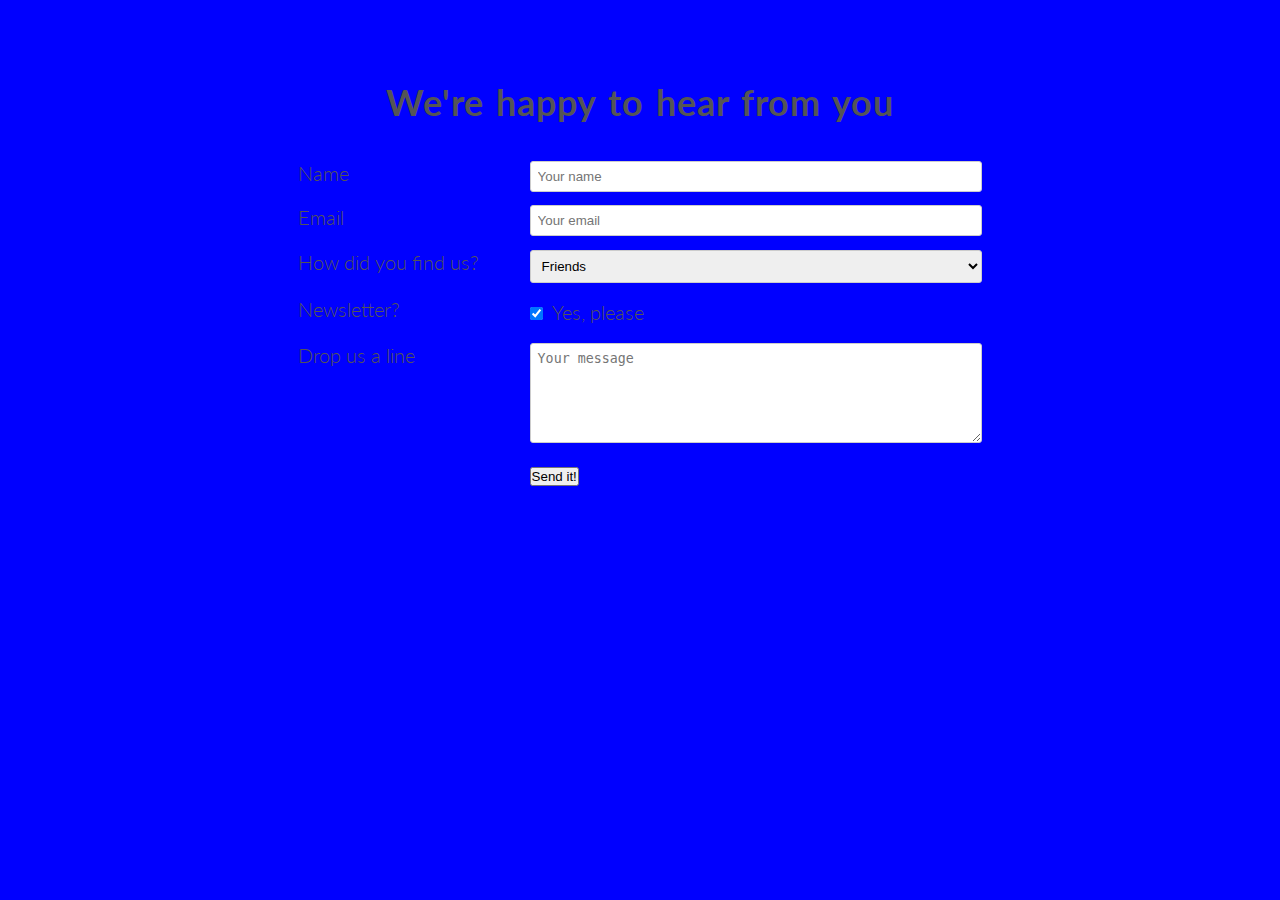
<file: Module1 Project Contact Form/index.html>
<!DOCTYPE html>
<html lang="en">
    <head>
        <meta charset="utf-8">
        <meta name="viewport" content="width=device-width, initial-scale=1.0">
        <meta name="description" content="This is just a simple contact form.">
        
        <!-- <link rel="stylesheet" type="text/css" href="vendors/css/normalize.css">
        <link rel="stylesheet" type="text/css" href="vendors/css/grid.css">
        <link rel="stylesheet" type="text/css" href="vendors/css/ionicons.min.css">
        <link rel="stylesheet" type="text/css" href="vendors/css/animate.css"> -->
        <link rel="stylesheet" type="text/css" href="contactStyle.css">
        <!-- <link rel="stylesheet" type="text/css" href="resources/css/queries.css"> -->
        <link href='http://fonts.googleapis.com/css?family=Lato:100,300,400,300italic' rel='stylesheet' type='text/css'>
        <title>contact form</title>
        <link rel="manifest" href="/resources/favicons/manifest.json">
        <link rel="shortcut icon" href="/resources/favicons/favicon.ico">
        <meta name="msapplication-TileColor" content="#da532c">
        <meta name="msapplication-TileImage" content="/resources/favicons/mstile-144x144.png">
        <meta name="msapplication-config" content="/resources/favicons/browserconfig.xml">
        <meta name="theme-color" content="#ffffff">
        
    </head>
    <body>
            <section class="section-form">
                    <div class="row">
                        <h2>We're happy to hear from you</h2>
                    </div>
                    <div class="row">
                        <form method="post" action="#" class="contact-form">
                            <div class="row">
                                <div class="col span-1-of-3">
                                    <label for="name">Name</label>
                                </div>
                                <div class="col span-2-of-3">
                                    <input type="text" name="name" id="name" placeholder="Your name" required>
                                </div>
                            </div>
                            <div class="row">
                                <div class="col span-1-of-3">
                                    <label for="email">Email</label>
                                </div>
                                <div class="col span-2-of-3">
                                    <input type="email" name="email" id="email" placeholder="Your email" required>
                                </div>
                            </div>
                            <div class="row">
                                <div class="col span-1-of-3">
                                    <label for="find-us">How did you find us?</label>
                                </div>
                                <div class="col span-2-of-3">
                                    <select name="find-us" id="find-us">
                                        <option value="friends" selected>Friends</option>
                                        <option value="search">Search engine</option>
                                        <option value="ad">Advertisement</option>
                                        <option value="other">Other</option>
                                    </select>
                                </div>
                            </div>
                            <div class="row">
                                <div class="col span-1-of-3">
                                    <label>Newsletter?</label>
                                </div>
                                <div class="col span-2-of-3">
                                    <input type="checkbox" name="news" id="news" checked> Yes, please
                                </div>
                            </div>
                            <div class="row">
                                <div class="col span-1-of-3">
                                    <label>Drop us a line</label>
                                </div>
                                <div class="col span-2-of-3">
                                    <textarea name="message" placeholder="Your message"></textarea>
                                </div>
                            </div>
                            <div class="row">
                                <div class="col span-1-of-3">
                                    <label>&nbsp;</label>
                                </div>
                                <div class="col span-2-of-3">
                                    <input type="submit" value="Send it!">
                                </div>
                            </div>
                            
                        </form>
                        
                    </div>
                </section>

    </body>
    </html>
</file>
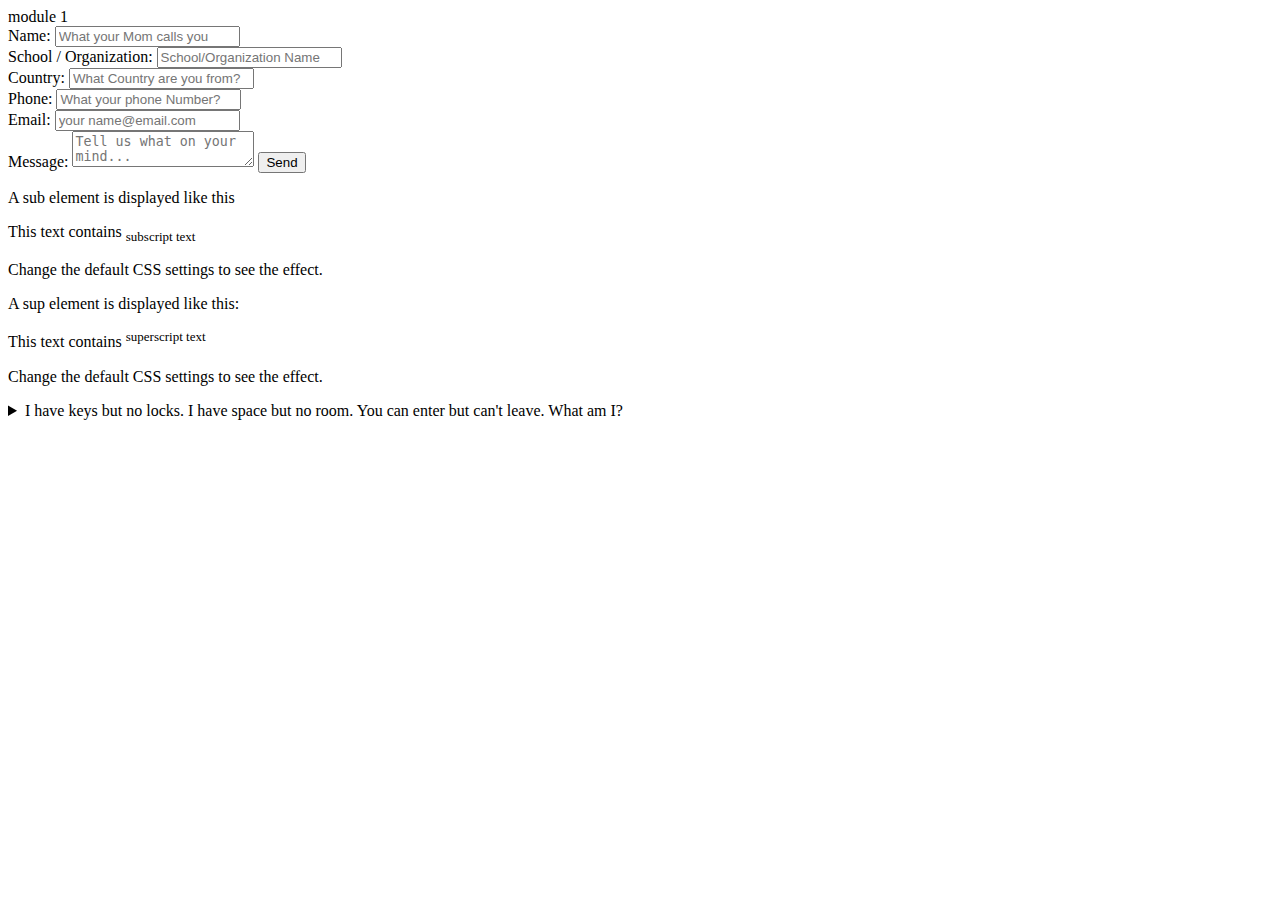
<file: Module1 Project Contact Form/playground.html>
<!DOCTYPE html>
<html>
<head>
    <meta charset="UTF-8">
    <style> 
            sub { 
                vertical-align: sub; 
                font-size: small; 
            } 

            sup { 
    vertical-align: super; 
    font-size: small; 
} 
            </style
    <title>module 1</title>
</head>
<body>

        <form>
                <label>Name:</label>
                <input type="text" placeholder="What your Mom calls you" name="firstName" />
                <br />
                <label>School &#47; Organization:</label>
                <input type="text" placeholder="School/Organization Name" name="organization" />
                <br />
                <label>Country:</label>
                <input type="text" placeholder="What Country are you from?" name="password" />
                <br />
                <label>Phone:</label>
                <input type="number" placeholder="What your phone Number?" name="phone" />
                <br />
                <label>Email:</label>
                <input type="email" placeholder="your name@email.com" name="email" />
                <br />
                <label>Message:</label> 
                <textarea type="text" placeholder="Tell us what on your mind..." name="message"></textarea>
                <input type="submit" value="Send" />
            </form>


 
<p>A sub element is displayed like this</p> 
<p>This text contains <sub>subscript text</sub></p> 
<p>Change the default CSS settings to see the effect.</p> 


<p>A sup element is displayed like this:</p> 
<p>This text contains <sup>superscript text</sup></p> 
<p>Change the default CSS settings to see the effect.</p>

<details>
    <summary>I have keys but no locks. I have space but no room. You can enter but can't leave. What am I?</summary>
    A keyboard.
</details>

</body>    
<html>
</file>
<file: Module1 Project Contact Form/vendors/css/grid.css>
/*  SECTIONS  ============================================================================= */

.section {
	clear: both;
	padding: 0px;
	margin: 0px;
}

/*  GROUPING  ============================================================================= */

.row {
    zoom: 1; /* For IE 6/7 (trigger hasLayout) */
}

.row:before,
.row:after {
    content:"";
    display:table;
}
.row:after {
    clear:both;
}

/*  GRID COLUMN SETUP   ==================================================================== */

.col {
	display: block;
	float:left;
	margin: 1% 0 1% 1.6%;
}

.col:first-child { margin-left: 0; } /* all browsers except IE6 and lower */


/*  REMOVE MARGINS AS ALL GO FULL WIDTH AT 480 PIXELS */

@media only screen and (max-width: 480px) {
	.col { 
		/*margin: 1% 0 1% 0%;*/
        margin: 0;
	}
}


/*  GRID OF TWO   ============================================================================= */


.span-2-of-2 {
	width: 100%;
}

.span-1-of-2 {
	width: 49.2%;
}

/*  GO FULL WIDTH AT LESS THAN 480 PIXELS */

@media only screen and (max-width: 480px) {
	.span-2-of-2 {
		width: 100%; 
	}
	.span-1-of-2 {
		width: 100%; 
	}
}


/*  GRID OF THREE   ============================================================================= */

	
.span-3-of-3 {
	width: 100%; 
}

.span-2-of-3 {
	width: 66.13%; 
}

.span-1-of-3 {
	width: 32.26%; 
}


/*  GO FULL WIDTH AT LESS THAN 480 PIXELS */

@media only screen and (max-width: 480px) {
	.span-3-of-3 {
		width: 100%; 
	}
	.span-2-of-3 {
		width: 100%; 
	}
	.span-1-of-3 {
		width: 100%;
	}
}

/*  GRID OF FOUR   ============================================================================= */

	
.span-4-of-4 {
	width: 100%; 
}

.span-3-of-4 {
	width: 74.6%; 
}

.span-2-of-4 {
	width: 49.2%; 
}

.span-1-of-4 {
	width: 23.8%; 
}


/*  GO FULL WIDTH AT LESS THAN 480 PIXELS */

@media only screen and (max-width: 480px) {
	.span-4-of-4 {
		width: 100%; 
	}
	.span-3-of-4 {
		width: 100%; 
	}
	.span-2-of-4 {
		width: 100%; 
	}
	.span-1-of-4 {
		width: 100%; 
	}
}


/*  GRID OF FIVE   ============================================================================= */

	
.span-5-of-5 {
	width: 100%;
}

.span-4-of-5 {
  	width: 79.68%; 
}

.span-3-of-5 {
  	width: 59.36%; 
}

.span-2-of-5 {
  	width: 39.04%;
}

.span-1-of-5 {
  	width: 18.72%;
}


/*  GO FULL WIDTH AT LESS THAN 480 PIXELS */

@media only screen and (max-width: 480px) {
	.span-5-of-5 {
		width: 100%; 
	}
	.span-4-of-5 {
		width: 100%; 
	}
	.span-3-of-5 {
		width: 100%; 
	}
	.span-2-of-5 {
		width: 100%; 
	}
	.span-1-of-5 {
		width: 100%; 
	}
}


/*  GRID OF SIX   ============================================================================= */


.span-6-of-6 {
	width: 100%;
}

.span-5-of-6 {
  	width: 83.06%;
}

.span-4-of-6 {
  	width: 66.13%;
}

.span-3-of-6 {
  	width: 49.2%;
}

.span-2-of-6 {
  	width: 32.26%;
}

.span-1-of-6 {
  	width: 15.33%;
}


/*  GO FULL WIDTH AT LESS THAN 480 PIXELS */

@media only screen and (max-width: 480px) {
	.span-6-of-6 {
		width: 100%; 
	}
	.span-5-of-6 {
		width: 100%; 
	}
	.span-4-of-6 {
		width: 100%; 
	}
	.span-3-of-6 {
		width: 100%; 
	}
	.span-2-of-6 {
		width: 100%; 
	}
	.span-1-of-6 {
		width: 100%; 
	}
}



/*  GRID OF SEVEN   ============================================================================= */


.span-7-of-7 {
	width: 100%;
}

.span-6-of-7 {
	width: 85.48%;
}

.span-5-of-7 {
  	width: 70.97%;
}

.span-4-of-7 {
  	width: 56.45%;
}

.span-3-of-7 {
  	width: 41.94%;
}

.span-2-of-7 {
  	width: 27.42%;
}

.span-1-of-7 {
  	width: 12.91%;
}


/*  GO FULL WIDTH AT LESS THAN 480 PIXELS */

@media only screen and (max-width: 480px) {
	.span-7-of-7 {
		width: 100%; 
	}
	.span-6-of-7 {
		width: 100%; 
	}
	.span-5-of-7 {
		width: 100%; 
	}
	.span-4-of-7 {
		width: 100%; 
	}
	.span-3-of-7 {
		width: 100%; 
	}
	.span-2-of-7 {
		width: 100%; 
	}
	.span-1-of-7 {
		width: 100%; 
	}
}


/*  GRID OF EIGHT   ============================================================================= */

	
.span-8-of-8 {
	width: 100%;
}

.span-7-of-8 {
	width: 87.3%; 
}

.span-6-of-8 {
	width: 74.6%; 
}

.span-5-of-8 {
	width: 61.9%; 
}

.span-4-of-8 {
	width: 49.2%; 
}

.span-3-of-8 {
	width: 36.5%;
}

.span-2-of-8 {
	width: 23.8%; 
}

.span-1-of-8 {
	width: 11.1%; 
}


/*  GO FULL WIDTH AT LESS THAN 480 PIXELS */

@media only screen and (max-width: 480px) {
	.span-8-of-8 {
		width: 100%; 
	}
	.span-7-of-8 {
		width: 100%; 
	}
	.span-6-of-8 {
		width: 100%; 
	}
	.span-5-of-8 {
		width: 100%; 
	}
	.span-4-of-8 {
		width: 100%; 
	}
	.span-3-of-8 {
		width: 100%; 
	}
	.span-2-of-8 {
		width: 100%; 
	}
	.span-1-of-8 {
		width: 100%; 
	}
}


/*  GRID OF NINE   ============================================================================= */


.span-9-of-9 {
	width: 100%;
}

.span-8-of-9 {
	width: 88.71%;
}

.span-7-of-9 {
	width: 77.42%; 
}

.span-6-of-9 {
	width: 66.13%; 
}

.span-5-of-9 {
	width: 54.84%; 
}

.span-4-of-9 {
	width: 43.55%; 
}

.span-3-of-9 {
	width: 32.26%;
}

.span-2-of-9 {
	width: 20.97%; 
}

.span-1-of-9 {
	width: 9.68%; 
}


/*  GO FULL WIDTH AT LESS THAN 480 PIXELS */

@media only screen and (max-width: 480px) {
	.span-9-of-9 {
		width: 100%; 
	}
	.span-8-of-9 {
		width: 100%; 
	}
	.span-7-of-9 {
		width: 100%; 
	}
	.span-6-of-9 {
		width: 100%; 
	}
	.span-5-of-9 {
		width: 100%; 
	}
	.span-4-of-9 {
		width: 100%; 
	}
	.span-3-of-9 {
		width: 100%; 
	}
	.span-2-of-9 {
		width: 100%; 
	}
	.span-1-of-9 {
		width: 100%; 
	}
}


/*  GRID OF TEN   ============================================================================= */


.span-10-of-10 {
	width: 100%;
}

.span-9-of-10 {
	width: 89.84%;
}

.span-8-of-10 {
	width: 79.68%;
}

.span-7-of-10 {
	width: 69.52%; 
}

.span-6-of-10 {
	width: 59.36%; 
}

.span-5-of-10 {
	width: 49.2%; 
}

.span-4-of-10 {
	width: 39.04%; 
}

.span-3-of-10 {
	width: 28.88%;
}

.span-2-of-10 {
	width: 18.72%; 
}

.span-1-of-10 {
	width: 8.56%; 
}


/*  GO FULL WIDTH AT LESS THAN 480 PIXELS */

@media only screen and (max-width: 480px) {
	.span-10-of-10 {
		width: 100%; 
	}
	.span-9-of-10 {
		width: 100%; 
	}
	.span-8-of-10 {
		width: 100%; 
	}
	.span-7-of-10 {
		width: 100%; 
	}
	.span-6-of-10 {
		width: 100%; 
	}
	.span-5-of-10 {
		width: 100%; 
	}
	.span-4-of-10 {
		width: 100%; 
	}
	.span-3-of-10 {
		width: 100%; 
	}
	.span-2-of-10 {
		width: 100%; 
	}
	.span-1-of-10 {
		width: 100%; 
	}
}


/*  GRID OF ELEVEN   ============================================================================= */

.span-11-of-11 {
	width: 100%;
}

.span-10-of-11 {
	width: 90.76%;
}

.span-9-of-11 {
	width: 81.52%;
}

.span-8-of-11 {
	width: 72.29%;
}

.span-7-of-11 {
	width: 63.05%; 
}

.span-6-of-11 {
	width: 53.81%; 
}

.span-5-of-11 {
	width: 44.58%; 
}

.span-4-of-11 {
	width: 35.34%; 
}

.span-3-of-11 {
	width: 26.1%;
}

.span-2-of-11 {
	width: 16.87%; 
}

.span-1-of-11 {
	width: 7.63%; 
}


/*  GO FULL WIDTH AT LESS THAN 480 PIXELS */

@media only screen and (max-width: 480px) {
	.span-11-of-11 {
		width: 100%; 
	}
	.span-10-of-11 {
		width: 100%; 
	}
	.span-9-of-11 {
		width: 100%; 
	}
	.span-8-of-11 {
		width: 100%; 
	}
	.span-7-of-11 {
		width: 100%; 
	}
	.span-6-of-11 {
		width: 100%; 
	}
	.span-5-of-11 {
		width: 100%; 
	}
	.span-4-of-11 {
		width: 100%; 
	}
	.span-3-of-11 {
		width: 100%; 
	}
	.span-2-of-11 {
		width: 100%; 
	}
	.span-1-of-11 {
		width: 100%; 
	}
}


/*  GRID OF TWELVE   ============================================================================= */

.span-12-of-12 {
	width: 100%;
}

.span-11-of-12 {
	width: 91.53%;
}

.span-10-of-12 {
	width: 83.06%;
}

.span-9-of-12 {
	width: 74.6%;
}

.span-8-of-12 {
	width: 66.13%;
}

.span-7-of-12 {
	width: 57.66%; 
}

.span-6-of-12 {
	width: 49.2%; 
}

.span-5-of-12 {
	width: 40.73%; 
}

.span-4-of-12 {
	width: 32.26%; 
}

.span-3-of-12 {
	width: 23.8%;
}

.span-2-of-12 {
	width: 15.33%; 
}

.span-1-of-12 {
	width: 6.86%; 
}


/*  GO FULL WIDTH AT LESS THAN 480 PIXELS */

@media only screen and (max-width: 480px) {
	.span-12-of-12 {
		width: 100%; 
	}
	.span-11-of-12 {
		width: 100%; 
	}
	.span-10-of-12 {
		width: 100%; 
	}
	.span-9-of-12 {
		width: 100%; 
	}
	.span-8-of-12 {
		width: 100%; 
	}
	.span-7-of-12 {
		width: 100%; 
	}
	.span-6-of-12 {
		width: 100%; 
	}
	.span-5-of-12 {
		width: 100%; 
	}
	.span-4-of-12 {
		width: 100%; 
	}
	.span-3-of-12 {
		width: 100%; 
	}
	.span-2-of-12 {
		width: 100%; 
	}
	.span-1-of-12 {
		width: 100%; 
	}
}
</file>
<file: Module1 Project Contact Form/contactStyle.css>
/*
Orange color: #e67e22

*/


/* ----------------------------------------------- */
/* BASIC SETUP */
/* ----------------------------------------------- */

* {
    margin: 0;
    padding: 0;
    box-sizing: border-box;
}

h2{
    /* margin-left:34% */
    font-size: 180%;
    word-spacing: 2px;
    text-align: center;
    margin-bottom: 30px;
    letter-spacing: 1px;
}


html,
body {
    background-color:blue;
    color: #555;
    font-family: 'Lato', 'Arial', sans-serif;
    font-weight: 300;
    font-size: 20px;
    text-rendering: optimizeLegibility;
    overflow-x: hidden;
}

.clearfix {zoom: 1;}
.clearfix:after {
    content: '.';
    clear: both;
    display: block;
    height: 0;
    visibility: hidden;
}

/* ----------------------------------------------- */
/* REUSABLE COMPONENTS */
/* ----------------------------------------------- */


.row {
    max-width: 1140px;
    margin: 0 auto;
}

section {
    padding: 80px 0;

}

.box {
    padding: 1%;
}


/* ----- PARAGRAPHS ----- */
.long-copy {
    line-height: 145%;
    width: 70%;
    margin-left: 15%;
}

.box p {
    font-size: 90%;
    line-height: 145%;
}


    
    /*secrets to align text and icons*/
    line-height: 120%;
    vertical-align: middle;
    margin-top: -5px;
}




/* Main navi */
.main-nav {
    float: right;
    list-style: none;
    margin-top: 55px;
}

.main-nav li {
    display: inline-block;
    margin-left: 40px;
}

.main-nav li a:link,
.main-nav li a:visited {
    padding: 8px 0;
    color: #fff;
    text-decoration: none;
    text-transform: uppercase;
    font-size: 90%;
    border-bottom: 2px solid transparent;
    -webkit-transition: border-bottom 0.2s;
    transition: border-bottom 0.2s;
}

.main-nav li a:hover,
.main-nav li a:active {
    border-bottom: 2px solid #e67e22;
}


/* Mobile navi */
.mobile-nav-icon {
    float: right;
    margin-top: 30px;
    cursor: pointer;
    display: none;
}

.mobile-nav-icon i {
    font-size: 200%;
    color: #fff;
}



/* ----------------------------------------------- */
/* FEATURES */
/* ----------------------------------------------- */

.section-features .long-copy {
    margin-bottom: 30px;
}




/* ----------------------------------------------- */
/* FORM */
/* ----------------------------------------------- */

.contact-form {
    width: 60%;
    margin: 0 auto;
}

input[type=text],
input[type=email],
select,
textarea {
    width: 100%;
    padding: 7px;
    border-radius: 3px;
    border: 1px solid #ccc;
}

textarea {
    height: 100px;
}

input[type=checkbox] {
    margin: 10px 5px 10px 0;
}

*:focus {outline: none;}




/*  GRID COLUMN SETUP   ==================================================================== */

.col {
	display: block;
	float:left;
	margin: 1% 0 1% 1.6%;
}

.col:first-child { margin-left: 0; } /* all browsers except IE6 and lower */


/*  REMOVE MARGINS AS ALL GO FULL WIDTH AT 480 PIXELS */

@media only screen and (max-width: 480px) {
	.col { 
		/*margin: 1% 0 1% 0%;*/
        margin: 0;
	}
}


/*  GRID OF THREE   ============================================================================= */

	
.span-3-of-3 {
	width: 100%; 
}

.span-2-of-3 {
	width: 66.13%; 
}

.span-1-of-3 {
	width: 32.26%; 
}


/*  GO FULL WIDTH AT LESS THAN 480 PIXELS */

@media only screen and (max-width: 480px) {
	.span-3-of-3 {
		width: 100%; 
	}
	.span-2-of-3 {
		width: 100%; 
	}
	.span-1-of-3 {
		width: 100%;
	}
}
</file>
<file: Module1 Project Contact Form/resources/css/queries.css>
/* Big tablet to 1200px (widths smaller taht the 1140px row) */
@media only screen and (max-width: 1200px) {
    .hero-text-box {
        width: 100%;
        padding: 0 2%;
    }
    
    .row { padding: 0 2%; }
}


/* Small tablet to big tablet: from 768px to 1023px */
@media only screen and (max-width: 1023px) {
    body { font-size: 18px; }
    section { padding: 60px 0; }
    
    .long-copy {
        width: 80%;
        margin-left: 10%;
    }
    
    .steps-box { margin-top: 10px; }
    .steps-box:last-child { margin-top: 10px; }
    .works-steps { margin-bottom: 40px; }
    .works-step:last-of-type { margin-bottom: 60px; }
    
    .app-screen { width: 50%; }
    
    .icon-small { 
        width: 17px;
        margin-right: 5px;
    }
    
    .city-feature { font-size: 90%; }
    
    .plan-box {
        width: 100%;
        margin-left: 0%;
    }
    
    .plan-price { font-size: 250%; }
    .contact-form { width: 80%; }
}



/* Small phones to small tablets: from 481px to 767px */
@media only screen and (max-width: 767px) {
    body { font-size: 16px; }
    section { padding: 30px 0; }
    
    .row,
    .hero-text-box { padding: 0 4%; }
    .col { 
        width: 100%;
        margin: 0 0 4% 0;
    }
    
    
    .main-nav { display: none; }
    .mobile-nav-icon {display: inline-block;}
    
    .main-nav {
        float: left;
        margin-top: 30px;
        margin-left: 25px;
    }
    
    .main-nav li {
        display: block;
    }
    
    .main-nav li a:link,
    .main-nav li a:visited {
        display: block;
        border: 0;
        padding: 10px 0;
        font-size: 100%;
    }
    
    .sticky .main-nav { margin-top: 10px; }

    .sticky .main-nav li a:link,
    .sticky .main-nav li a:visited { padding: 10px 0; }
    .sticky .mobile-nav-icon { margin-top: 10px; }
    .sticky .mobile-nav-icon i { color: #555; }
    
    
    
    h1 { font-size: 180%; }
    h2 { font-size: 150%; }
    
    .long-copy {
        width: 100%;
        margin-left: 0%;
    }
    
    .app-screen { width: 40%; }
    .steps-box:first-child { text-align: center; }
    
    .works-step div {
        height: 40px;
        width: 40px;
        margin-right: 15px;
        padding: 4px;
        font-size: 120%;
    }
    
    .works-step { margin-bottom: 20px; }
    .works-step:last-of-type { margin-bottom: 20px; }
    
}



/* Small phones: from 0 to 480px */
@media only screen and (max-width: 480px) {
    section { padding: 25px 0; }
    .contact-form {width: 100%; }
}
</file>
